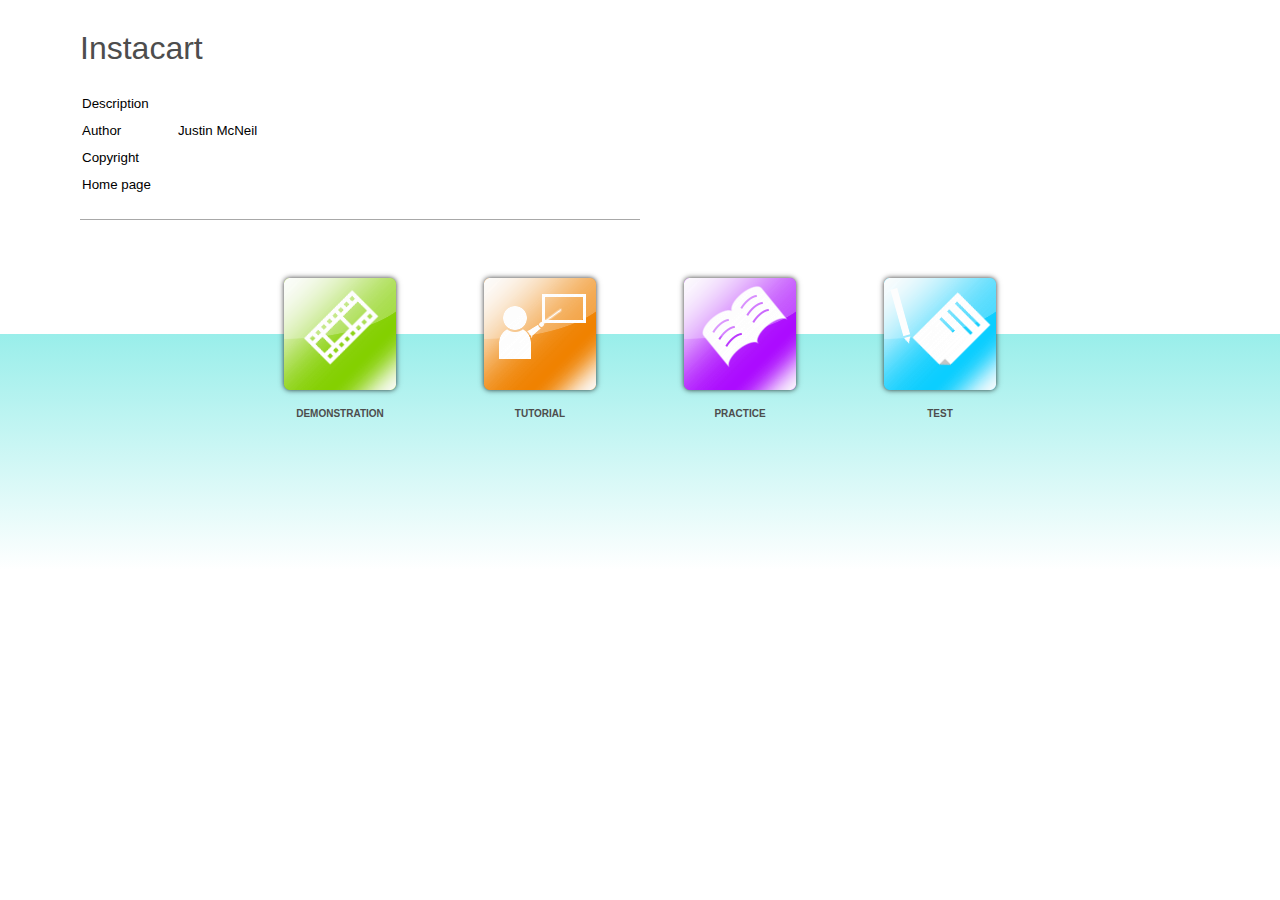
<file: index.html>
﻿<!DOCTYPE html>
<html lang="en-US" dir="ltr">
<head>
	<title>Instacart</title>
	<meta http-equiv="Content-Type" content="text/html; charset=utf-8"/>
	<meta http-equiv="imagetoolbar" content="no" />
	<meta name="generator" content="ActivePresenter 8.0.5"/>
	<meta name="author" content="Justin McNeil " />
	<meta name="copyright" content=" " />
	<meta name="description" content=""/>

	<link rel="stylesheet" type="text/css" href="index.css" />

	<script type="text/javascript">
		var language = {"OpenPrezError":"Could not open presentation.\nError: ","TestIntro":"Choose this mode to do a test","TutorialIntro":"Tutorial mode","Practice":"Practice","PracticeIntro":"Choose this mode to practise more","Tutorial":"Tutorial","Homepage":"Home page","Copyright":"Copyright","DemoIntro":"Play presentation automatically","Test":"Test","Demo":"Demonstration","Author":"Author","Description":"Description"};
		var PlayModes = {
			DEMO: 1,
			TUT: 2,
			PRAC: 4,
			TEST: 8
		};

		var opmodes = 15;
		function openPrez(url, mode) {
			try {
				var margin = 40;
				var top = margin, 
					left = margin, 
					width = screen.availWidth - 2 * margin, 
					height = screen.availHeight - 4 * margin;
				var styles = 'top=' + top + ',left=' + left + ',width=' + width + ',height=' + height
					+ ',location=no,toolbar=no,directories=no,status=no,menubar=no,scrollbars=yes,resizable=yes';
				var owin = window.open(encodeURI(url), '_blank', styles);
				if (owin)
					owin.focus();
			}
			catch (e) {
				alert(language.OpenPrezError + e);
			}
			return false;
		};
	</script>
</head>

<body>
	<div id="ap-top-container" class="ap-top-container">
		<div class="ap-sub-container">
			<div class="ap-layout-top">
				<script>
					var apInfoHTML = '<h1>Instacart</h1> \
									<table> \
										<tr> \
											<td>' + language.Description + '</td> \
											<td class="ap-left-indent" ></td> \
										</tr> \
										<tr> \
											<td>' +language.Author + '</td> \
											<td class="ap-left-indent">Justin McNeil </td> \
										</tr> \
										<tr> \
											<td>' + language.Copyright + '</td> \
											<td class="ap-left-indent"></td> \
										</tr> \
										<tr> \
											<td>' + language.Homepage + '</td> \
											<td class="ap-left-indent"><a href="" target="_blank"></a></td> \
										</tr>\
									</table> \
									<div class="ap-static-line"> \
									</div>';

					var container = document.getElementById('ap-top-container');
					var layoutTop = container.getElementsByClassName('ap-layout-top')[0];
					var apInfo = document.createElement('div');
					apInfo.classList.add('ap-info');
					apInfo.innerHTML = apInfoHTML;
					layoutTop.appendChild(apInfo);
				</script>
			</div>
		</div>
		<div class="ap-layout-bottom-container">
			<div class="ap-layout-bottom">
				<script>
					var container = document.getElementById('ap-top-container');
					var layoutBottom = container.getElementsByClassName('ap-layout-bottom')[0];
					
					var modes = [PlayModes.DEMO, PlayModes.TUT, PlayModes.PRAC, PlayModes.TEST];
					var classes = ['ap-operation-demo-btn', 'ap-operation-tutorial-btn', 'ap-operation-practice-btn', 'ap-operation-test-btn'];
					var pages = ['demo.html', 'tutorial.html', 'practice.html', 'test.html'];
					var titles = [language.DemoIntro, language.TutorialIntro, language.PracticeIntro, language.TestIntro];
					var texts = [language.Demo, language.Tutorial, language.Practice, language.Test];
					var icons = ['demo.png', 'tutorial.png', 'practice.png', 'test.png'];

					for (var i = 0; i < 4; ++i){
						if ((modes[i] & opmodes) != modes[i])
							continue;
						var btnMode = document.createElement('div');
						btnMode.classList.add('ap-operation-btn');
						btnMode.classList.add(classes[i]);
						btnMode.setAttribute('title', titles[i]);
						btnMode.setAttribute('onClick', 'openPrez("' + pages[i] +'")', titles[i]);
						btnMode.innerHTML += '<img src="index-images/' + icons[i] + '"/>' + '<div class="ap-btn-text">' + texts[i] + '</div>';
						layoutBottom.appendChild(btnMode);
					}
				</script>
			</div>
		</div>
	</div>
</body>
</html>
</file>
<file: index.css>
/*!
 * ActivePresenter HTML5 Output File
 * Copyright (c) Atomi Systems, Inc. All rights reserved.
 * https://atomisystems.com/activepresenter/
 * Version: 8.0.5
 * Date: 2020.04.10
 */
* {
	vertical-align: baseline;
	font-weight: inherit;
	font-family: inherit;
	font-style: inherit;
	padding: 0;
	margin: 0;
}
a:link {color:#5e5e5e; text-decoration:none;}
a:visited {color:#5e5e5e; text-decoration:none}
a:active {color:#5e5e5e; text-decoration:none}
a:hover {color:#5e5e5e; text-decoration:none}
p{
	font-size:10pt;
}
td{
	font-size:10pt;
	padding-top:5px;
	padding-bottom:5px;
}
td.ap-left-indent
{
	padding-left:25px;
}
img {
	border: 0 none;
}
h1{
	font-size:2em;
	font-weight:normal;
	padding-bottom:22px;
	color:#4d4d4d;
}
html, body {
	font-family: Arial;
	height:100%;
}
.ap-top-container {
	position:relative;
	width:100%;
	min-height:100%;
}
.ap-sub-container{
	margin:0px 40px;
	width:600px;
}
.ap-layout-top{
	padding-top:20px;
	min-height:250px;
}
.ap-layout-top .ap-logo{
	float:left;
	width:128px;
}
.ap-layout-top .ap-logo img{
}
.ap-layout-top .ap-info{
	margin-left:40px;
	padding-top:10px;
	padding-bottom:30px;
}
.ap-layout-top .ap-info p{
	font-size:9pt;
	line-height:180%;
}
.ap-layout-top .ap-info .ap-static-line{
	border-top:1px solid #a8a8a8;
	margin-top:20px;
	padding:10px 0px;
}
.ap-btn-text{
	margin-left:auto;
	margin-right:auto;
	font-size:10px;
	font-weight:bold;
	color:#4d4d4d;
	text-transform:uppercase;
	font-family: Arial;
	padding: 10px;
	text-align: center;
 }
 
.ap-layout-bottom-container {
	height: 300px;
	background: linear-gradient(white 0px, white 64px, rgb(153, 238, 234) 64px, white 300px);
}

.ap-layout-bottom {
	margin-left:auto;
	margin-right:auto;
	display: flex;
	width: 800px;
 }
 
.ap-operation-btn  > img{
	width:128px;
	height:128px;
	margin-left:auto;
	margin-right:auto;
}

.ap-operation-btn:hover   > img {
	filter: drop-shadow(0px 0px 10px yellow);
	-webkit-filter: drop-shadow(0px 0px 10px yellow);    
}

.ap-operation-btn {
	cursor:pointer;
	flex-grow: 1;
	display: flex;
	flex-direction: column;
	transition: transform 1s;
}

.ap-operation-btn:hover {
	transform: translateY(-10px);
	transition: transform 1s;
}
</file>
